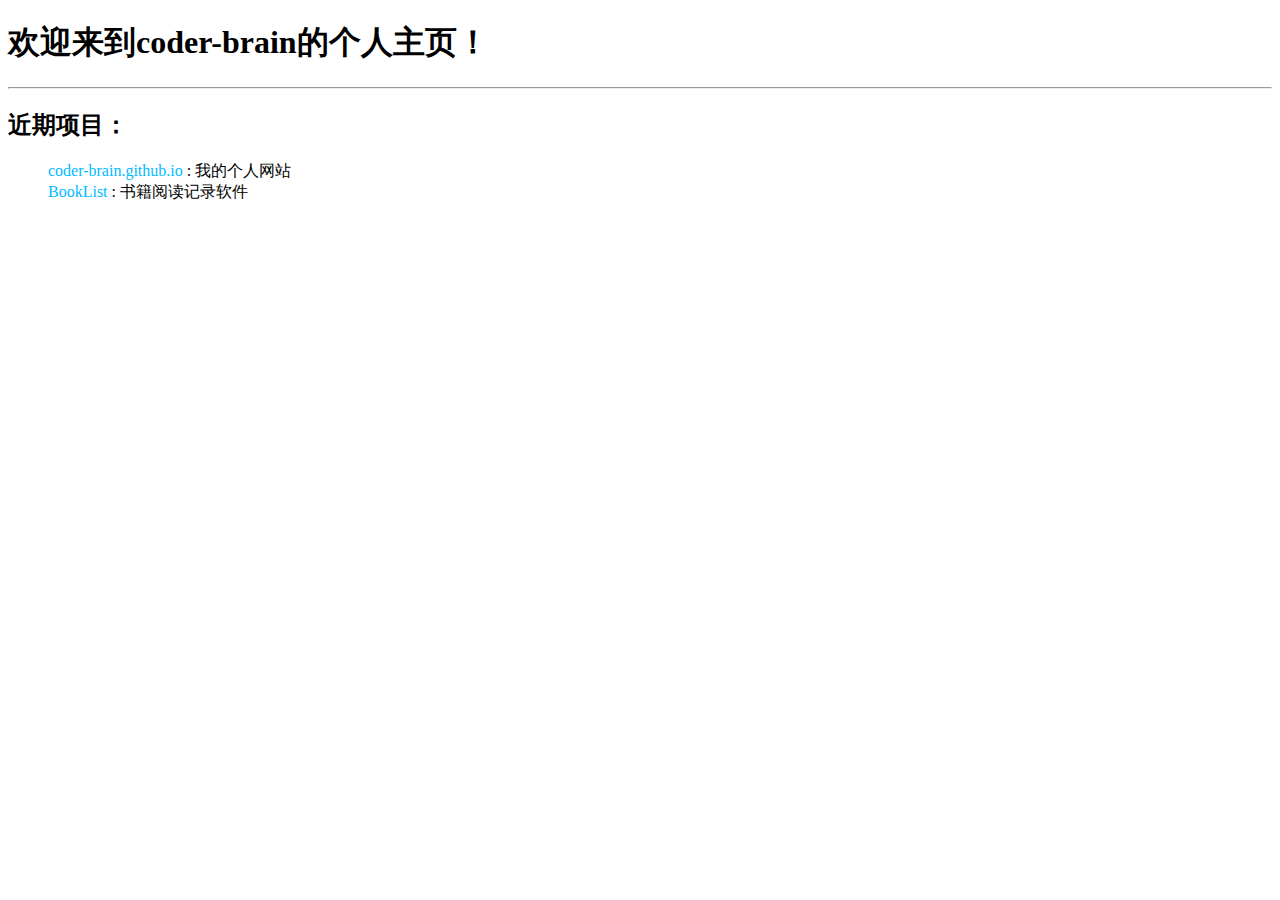
<file: index.html>
<!DOCTYPE html>
<html lang="en">

<head>
    <meta charset="UTF-8">
    <meta http-equiv="X-UA-Compatible" content="IE=edge">
    <meta name="viewport" content="width=device-width, initial-scale=1.0">
    <link rel="stylesheet" href="./style.css">
    <title>脑子的个人主页</title>
</head>

<body>
    <h1>欢迎来到coder-brain的个人主页！</h1>
    <hr />
    <h2>近期项目：</h2>
    <ul class="proj">
        <li>
            <a href="./proj/coder-brain.github.io.html" class="proj" target="_blank" rel="noopener noreferrer">
                coder-brain.github.io
            </a>
            : 我的个人网站
        </li>
        <li>
            <a href="./proj/BookList.html" class="proj" target="_blank" rel="noopener noreferrer">
                BookList
            </a>
            : 书籍阅读记录软件
        </li>
    </ul>
</body>

</html>
</file>
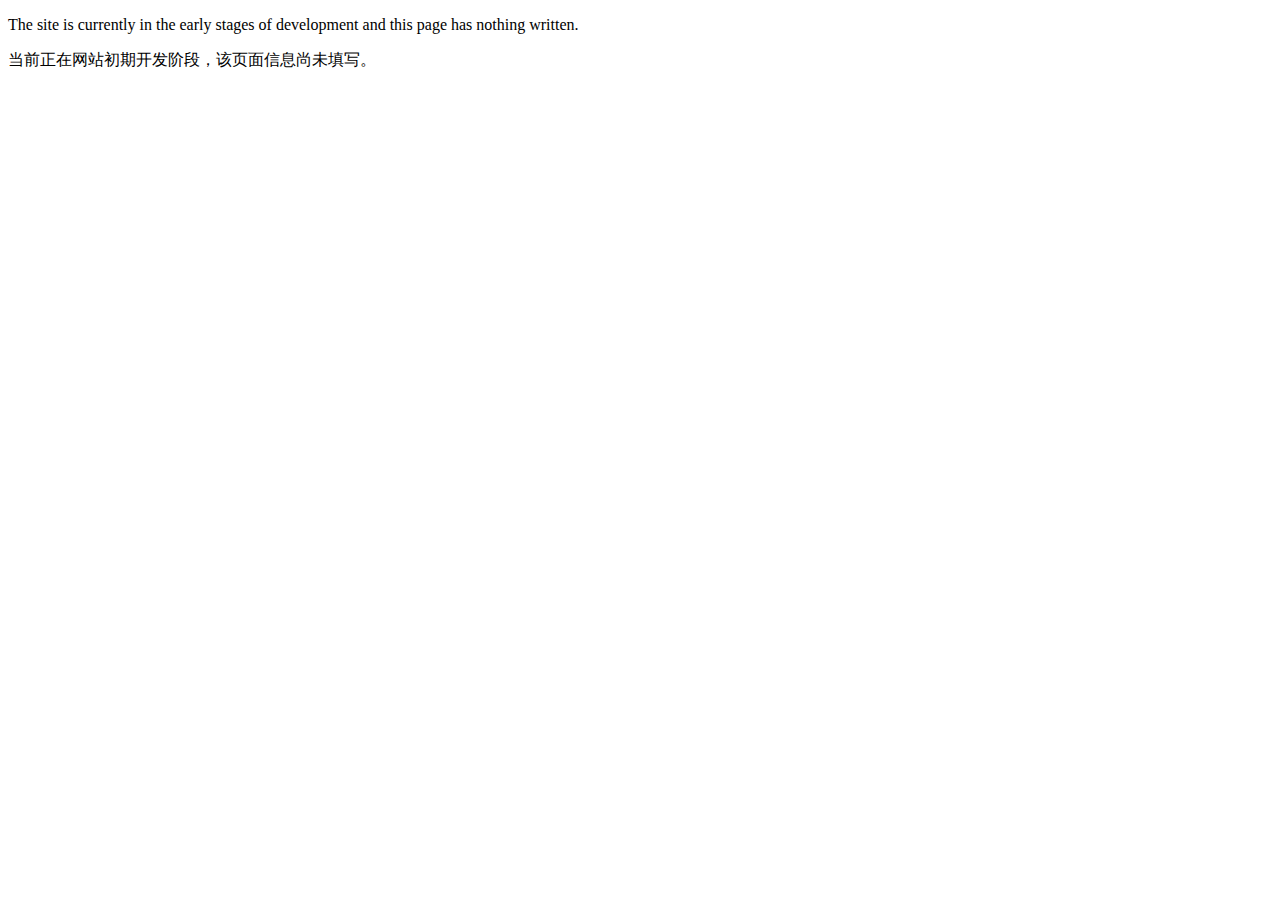
<file: proj/BookList.html>
<!DOCTYPE html>
<html lang="en">
<head>
    <meta charset="UTF-8">
    <meta http-equiv="X-UA-Compatible" content="IE=edge">
    <meta name="viewport" content="width=device-width, initial-scale=1.0">
    <title>BookList - 项目信息</title>
</head>
<body>
    <p>The site is currently in the early stages of development and this page has nothing written.</p>
    <p>当前正在网站初期开发阶段，该页面信息尚未填写。</p>
</body>
</html>
</file>
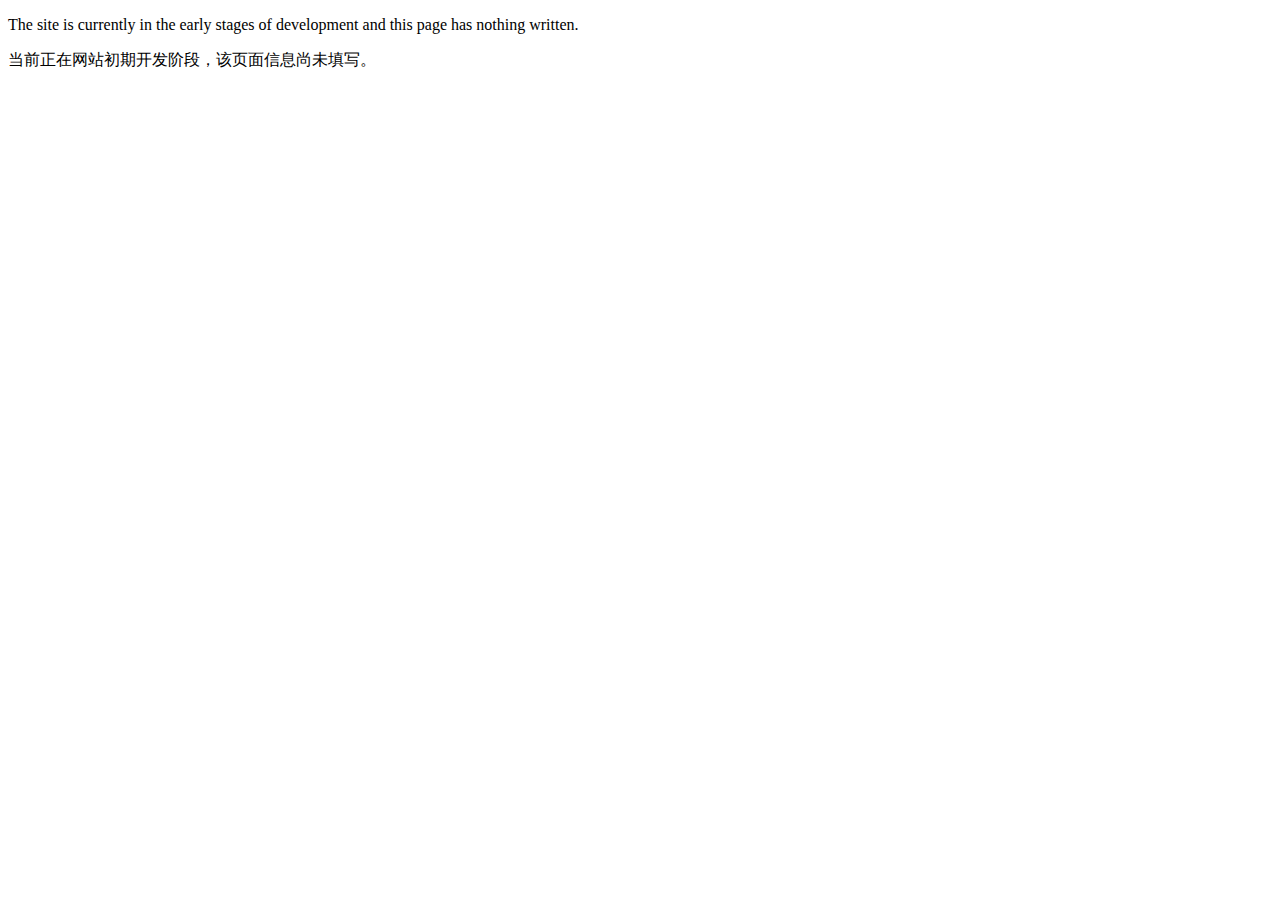
<file: proj/coder-brain.github.io.html>
<!DOCTYPE html>
<html lang="en">
<head>
    <meta charset="UTF-8">
    <meta http-equiv="X-UA-Compatible" content="IE=edge">
    <meta name="viewport" content="width=device-width, initial-scale=1.0">
    <title>coder-brain.github.io - 项目信息</title>
</head>
<body>
    <p>The site is currently in the early stages of development and this page has nothing written.</p>
    <p>当前正在网站初期开发阶段，该页面信息尚未填写。</p>
</body>
</html>
</file>
<file: style.css>
a.proj:link {
    color: #00bbff;
    text-decoration: none;
}

a.proj:visited {
    color: #00bbff;
    text-decoration: none;
}

ul.proj {
    list-style-type: none;
}
</file>
